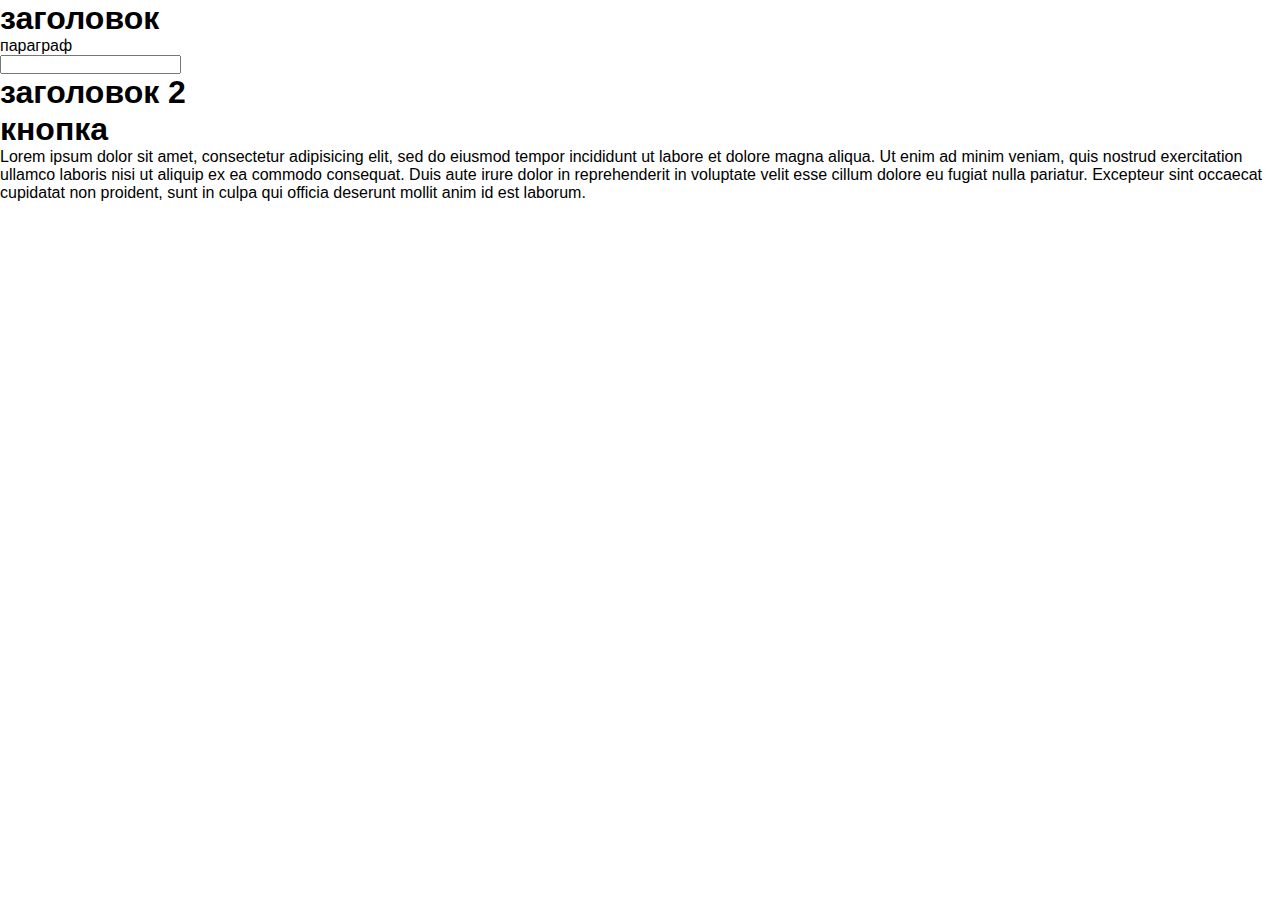
<file: марк/3/index.html>
<!DOCTYPE html>
<html>
<head>
	<link rel="stylesheet" href="style.css">
	<meta charset="utf-8">
	<title>ʕ ᵔᴥᵔ ʔ</title>
	<div>
<h1 class="header">заголовок</h1>
<p>параграф</p>
</div>
<input type="chekbox" name="NAME">
<div class="header"><h1>заголовок 2</h1>
<h1>кнопка</h1></div>
<p class="text">Lorem ipsum dolor sit amet, consectetur adipisicing elit, sed do eiusmod
tempor incididunt ut labore et dolore magna aliqua. Ut enim ad minim veniam,
quis nostrud exercitation ullamco laboris nisi ut aliquip ex ea commodo
consequat. Duis aute irure dolor in reprehenderit in voluptate velit esse
cillum dolore eu fugiat nulla pariatur. Excepteur sint occaecat cupidatat non
proident, sunt in culpa qui officia deserunt mollit anim id est laborum.</p>





</head>
<body>







</body>
</html>
</file>
<file: марк/3/style.css>
*{
	padding: 0;
	margin: 0;
}
header,footer{background:pink;
}
header{padding: 20px;}
body{font-family: sans-serif;}
section img{width: 25}
section div{display: inline;
text-emphasis: center;}

section div{
display: -webkit-flex;
display: -moz-flex;
display: -ms-flex;
display: -o-flex;
display: flex;}
</file>
